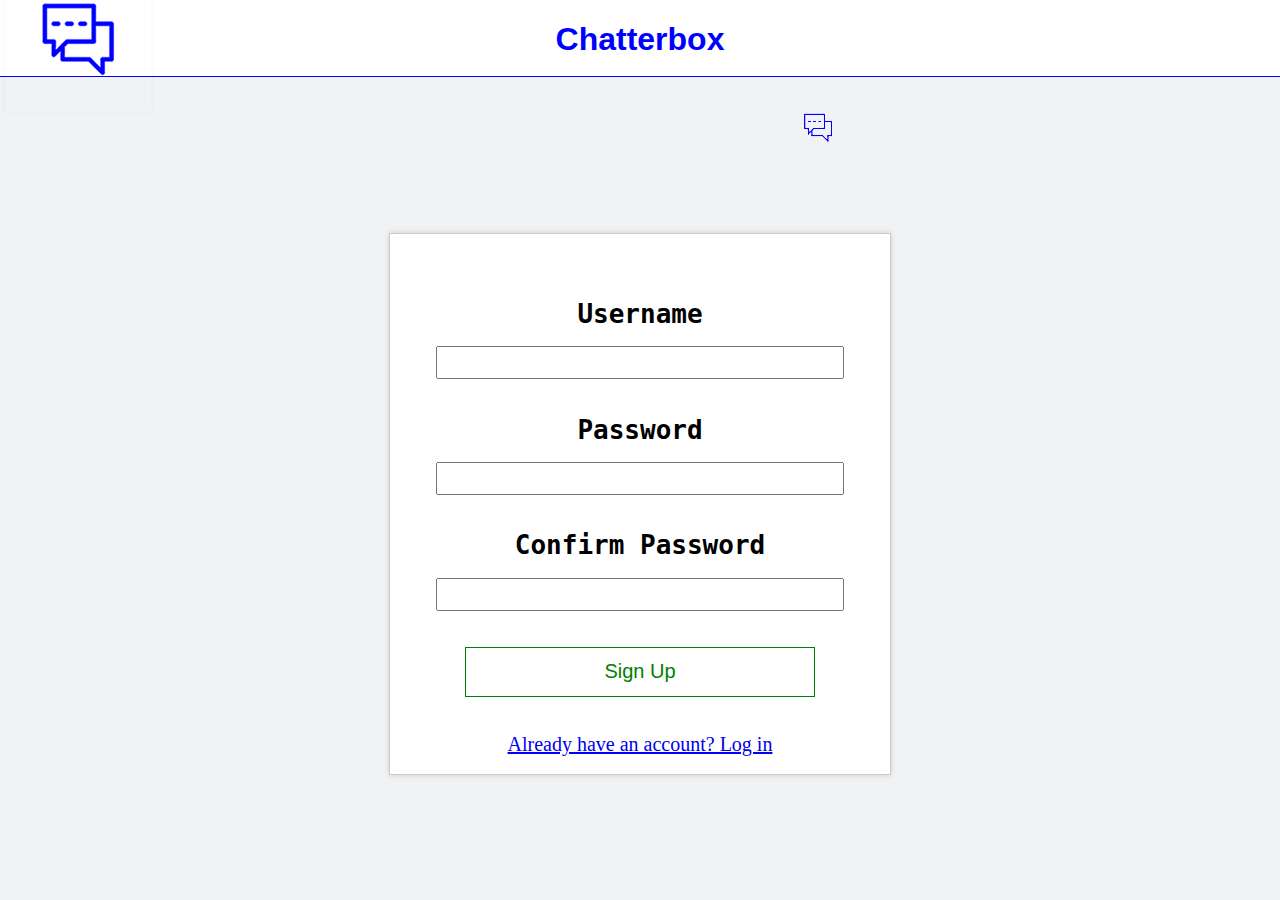
<file: www/index.html>
<!DOCTYPE html>
<html>
    <head>
        <script src="../assets/js/script1.js" type="text/javascript"></script>
        <link rel = "stylesheet" type = "text/css" href = "../assets/css/stylesheet1.css" />
    <title>
        Chatterbox - Home
        </title>
    
        <link rel="icon" href="../assets/images/chatterboxchrome.png" />
        
    </head>
<body id="b1">
    
    
    <img src="../assets/images/CBLG.png" style="position: absolute; right: 432px; top:97px; z-index: 1;" />
    
  <div id ="maintop">  
      <img src="../assets/images/chatterboxlogo.png" style="position: absolute; top:-37px; left: 3px" />
      <h1 style=" color: blue; text-align: center; font-family: sans-serif">Chatterbox</h1> </div>
    
    <div id="form">
        
        
    <h1 style="color: white; text-align: center; font-family: monospace">Create an account</h1>
        
        
        <h1 class = "formtxt" id =" txt1">Username</h1> <input id="un" style="font-size: 20px; text-align: center; align-content: center; width: 400px; height: 27px;">
            <br/>
            <br/>
            <h1 class = "formtxt" id =" txt2">Password</h1>
        <input id ="np" type="password" style="font-size: 20px; text-align: center; align-content: center; width: 400px; height: 27px;">
            <br/>
            <br/>
            <h1 class = "formtxt" id =" txt3">Confirm Password</h1>
        <input id="cp" type="password" style="font-size: 20px; text-align: center; align-content: center; width: 400px; height: 27px;">
            <br/>
            <br/>
            <br />
            <button id="submitcss" onclick="submitForm()" style="color: green; background-color: white; width: 350px; height: 50px; font-size: 20px;  border: 1px solid green;">
                Sign Up</button>
            <br />
            <br />
            <br />
            <a href="www/login.html" style="font-size: 20px">Already have an account? Log in</a>
            
        
        
        
        
    </div>
    
    
    
    
    
    
    </body>
    




































</html>
</file>
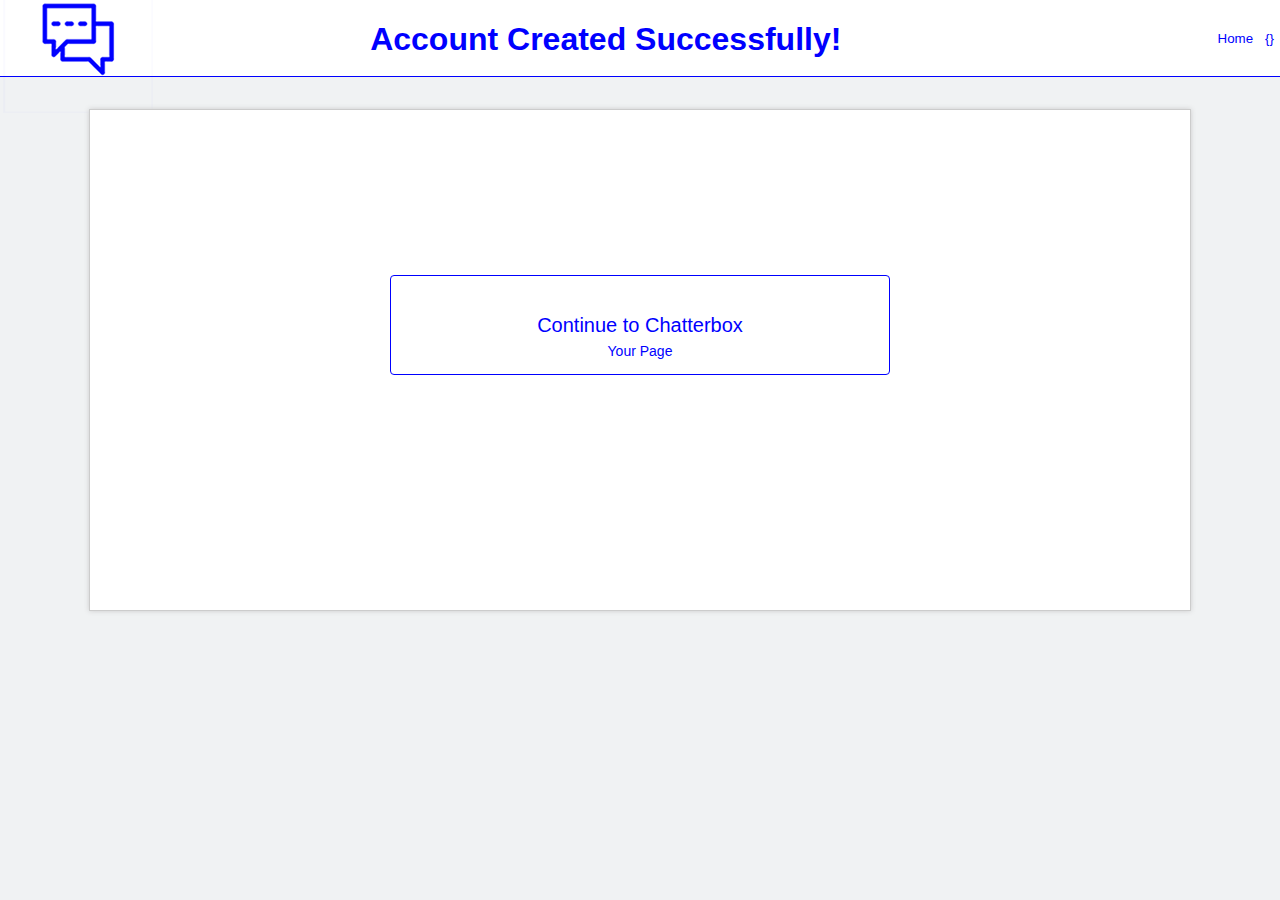
<file: www/creationpage.html>
<!DOCTYPE html>
<html>
<head>
    <link rel="stylesheet" type="text/css" href="../assets/css/stylesheet1.css" />
    
    <title>

    Registration Complete

    </title>


     <link rel="icon" href="../assets/images/chatterboxchrome.png" />
    

    </head>


    <body style="margin: 0px; background-color: #f0f2f3; padding: 0px; margin: 0px;">

<script src="../assets/js/script3.js"></script>

        <div id ="maintop">
            
             <!-- Sign out -->
<button id="toprightname" style="float: right; height: 76px; margin-top: 0px; margin-right: 0px; background: white; border: 0px solid white; color: blue;" onclick="window.location.href='http://79.97.52.85/www/users/{}.html'">{}</button>
            
           <div id="dropdowncontent" style="visibility: hidden">
            
            <!-- Create post -->
            
            
            <button id="cpostbtn" style="position: absolute; height: 43.49px; z-index: 1; background: #ffffff; border: 1px solid blue; color: blue; margin-right: 0px; right: 0px; top:76px; width: 100px; cursor: pointer;" onclick="window.location.href='http://79.97.52.85/www/post.html'">Post</button>
            
            <!-- Go to messages -->
               
               <button id="messagepgbtn" style="position: absolute; height: 43.49px; z-index: 1; background: #ffffff; border: 1px solid blue; color: blue; margin-right: 0px; right: 0px; top:119.49px; width: 100px; cursor: pointer;" onclick="window.location.href='http://79.97.52.85/action?=checkdm&/'">Messages</button>
               
         <!-- Sign out -->
             <button id="signoutbtn" style="position: absolute; height: 43.49px; z-index: 1; background: #ffffff; border: 1px solid blue; color: blue; margin-right: 0px; right: 0px; top:162.98px; width: 100px; cursor: pointer;" onclick="window.location.href='http://79.97.52.85/action?=logout&/'">Sign out</button>
               
               
        
            </div>
        
        <!-- -->
            
            <button id="homebtn" style="float: right; height: 76px; margin-top: 0px; margin-right: 0px; background: white; border: 0px solid white; color: blue;" onclick="window.location.href='http://79.97.52.85/www/main.html'">Home</button>
            
            <img src="../assets/images/chatterboxlogo.png" style="position: absolute; top:-37px; left: 3px" />
            <h1 style="color: blue; font-family: sans-serif;"> Account Created Successfully!</h1> </div>
        
       


        <div style="position: absolute; width: 1100px; height: 500px; left:50%; margin-top: 260px; transform: translate(-50%, -50%); box-shadow: 0 0 5px #ccc; top:100px; background: #fff; border: 1px solid #ccc; display: flex; justify-content: center; align-content: center;">

            <button onClick="window.location.href='{}'" id="btnanim" style="
                                        color: blue;
                                        font-size: 20px;">
                Continue to Chatterbox
                <p style="font-size: 14px; position: absolute; padding-bottom: 0px; left: 50%; transform: translate(-50%, -50%);">Your Page</p>
                
            
            </button>


        </div>






    </body>


































</html>
</file>
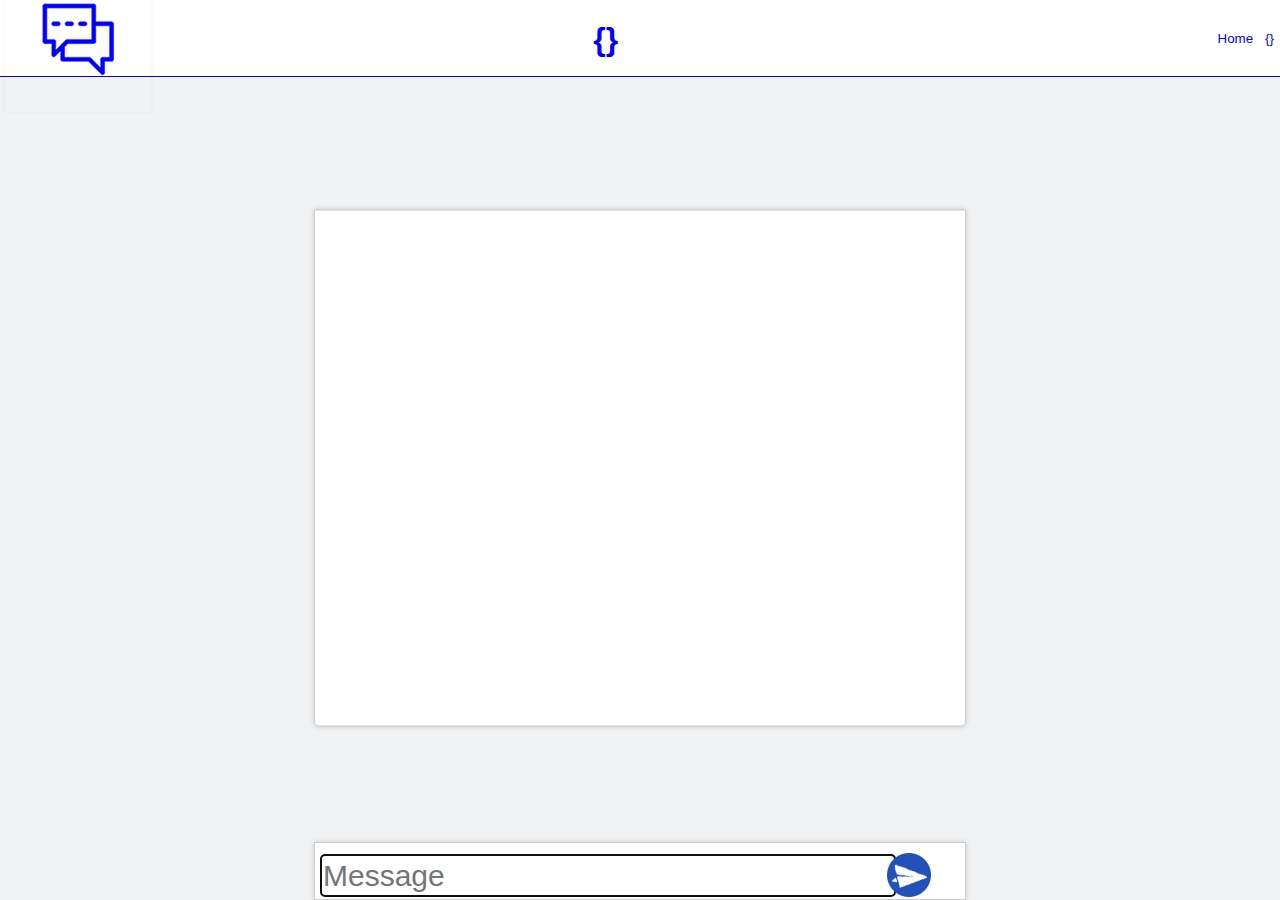
<file: www/dmtemplate.html>
<!DOCTYPE html>
<html>
<head>
    <title>Messages</title>
    <link rel = "icon" href ="../assets/images/chatterboxchrome.png" />
    <link rel = "stylesheet" href="../assets/css/stylesheet1.css" />
    </head>

    
<body id = 'b1'>
    
        
       
       
    
    
        <div id="maintop">
            
            
            
            
                <button id="toprightname" style="float: right; height: 76px; margin-top: 0px; margin-right: 0px; background: white; border: 0px solid white; color: blue;" onclick="window.location.href='http://79.97.52.85/www/users/{}.html'">{}</button>
            
           <div id="dropdowncontent" style="visibility: hidden">
            
            <!-- Create post -->
            
            
            <button id="cpostbtn" style="position: absolute; height: 43.49px; z-index: 1; background: #ffffff; border: 1px solid blue; color: blue; margin-right: 0px; right: 0px; top:76px; width: 100px; cursor: pointer;" onclick="window.location.href='http://79.97.52.85/www/post.html'">Post</button>
            
            <!-- Go to messages -->
               
               <button id="messagepgbtn" style="position: absolute; height: 43.49px; z-index: 1; background: #ffffff; border: 1px solid blue; color: blue; margin-right: 0px; right: 0px; top:119.49px; width: 100px; cursor: pointer;" onclick="window.location.href='http://79.97.52.85/action?=checkdm&/'">Messages</button>
               
         <!-- Sign out -->
             <button id="signoutbtn" style="position: absolute; height: 43.49px; z-index: 1; background: #ffffff; border: 1px solid blue; color: blue; margin-right: 0px; right: 0px; top:162.98px; width: 100px; cursor: pointer;" onclick="window.location.href='http://79.97.52.85/action?=logout&/'">Sign out</button>
               
               
        
            </div>
            <button id="homebtn" style="float: right; height: 76px; margin-top: 0px; margin-right: 0px; background: white; border: 0px solid white; color: blue;" onclick="window.location.href='http://79.97.52.85/www/main.html'">Home</button>
        
        <img src="../assets/images/chatterboxlogo.png" style="position: absolute; top:-37px; left: 3px;" />
            
            <h1 style="color: blue; font-family: sans-serif;">{}</h1>
        </div>
    
    <div style="position: absolute; top: 52%; left: 50%; width: 650px; height: 515px; box-shadow: 0 0 5px #ccc; background: #fff; border: 1px solid #ccc; border-radius: 0 0 5px 5px; transform: translate(-50%, -50%); overflow-y: scroll; overflow-x: hidden;">
        
        
        
        
        
            
            </div>
    <input id="messagecontent" style="position: absolute; left: 50%; text-align: center; border-radius: 4px; border: 1px solid black; bottom: 3px; transition: 0.9s; transform: translate(-50%); width: 130px; height:39px; font-size:30px; font-family: Arial" placeholder="Message" onfocus="openInput()">
        <img id="sendmsgbtn" src="../assets/images/sendmsgbtn.png" style="position: absolute; bottom: 0px; right: 41%; transition: 0.9s;" onclick="sendDM()" />
    
    <div id="sendmsgdmbox" style="background-color: white; position: absolute; border: 1px solid #ccc; box-shadow: 0 0 5px #ccc; z-index: 3; width: 650px; height: 56px; bottom: 0px; left: 50%; transform: translate(-50%); z-index: -1;">
    
    </div>
    
    
        <p id="namelink" style="visibility: hidden">{}</p>
        
    
    <script src="../assets/js/script3.js"></script>
    <script src="../assets/js/dmscript.js"></script>
    
    </body>    
</html>
</file>
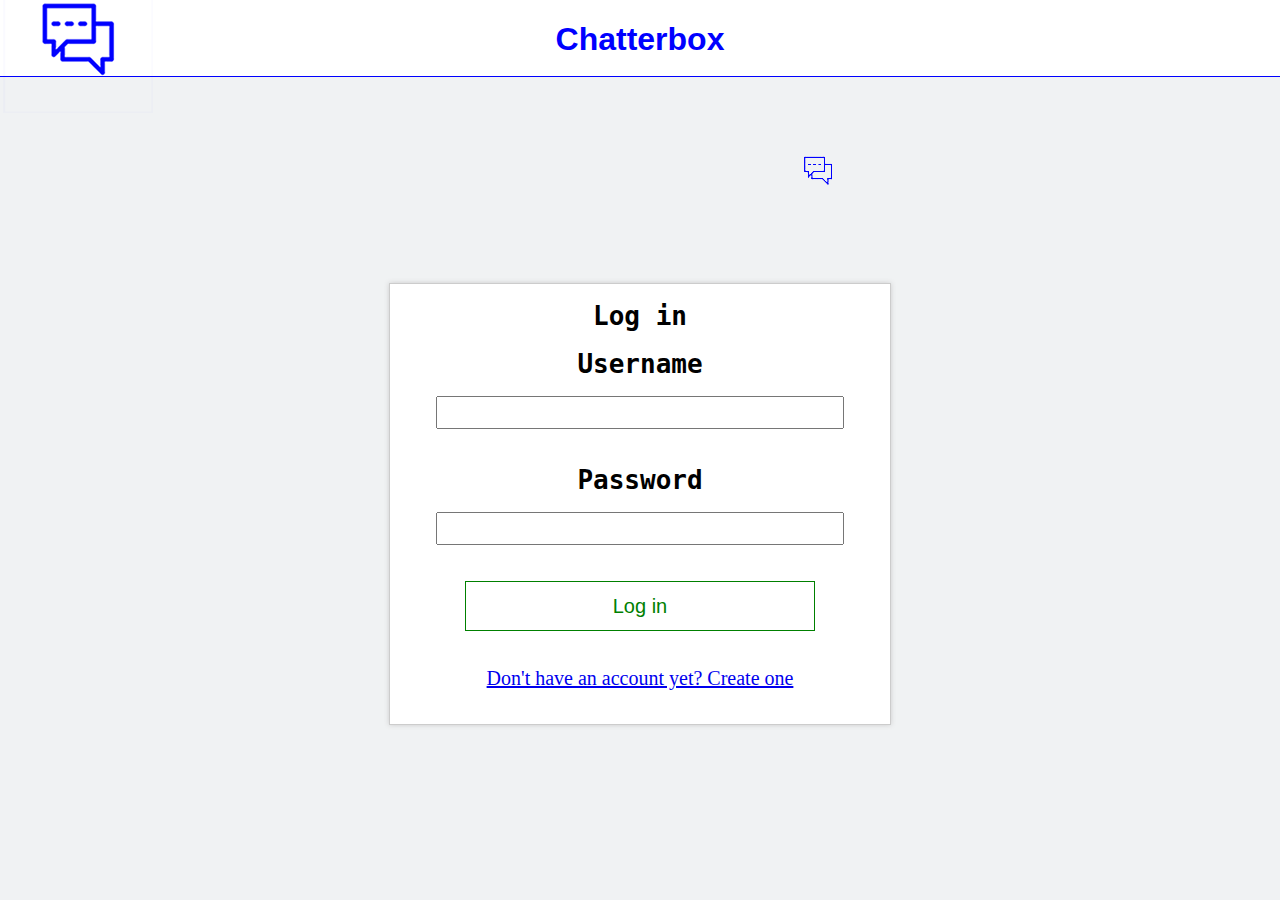
<file: www/login.html>
<!DOCTYPE html>
<html>
<head>
    <title>Log in</title>
    <link rel="icon" href="../assets/images/chatterboxchrome.png" />
    <link rel="stylesheet" type="text/css" href="../assets/css/stylesheet1.css" />
    <script src="../assets/js/script2.js"></script>
    
    
    </head>
    
    <body style="background: #f0f2f3; padding: 0px; margin: 0px;">
        
        <img src="../assets/images/CBLG.png" style="position: absolute; right: 432px; top:140px; z-index: 1;" />
            
        <div id ="maintop">
            <img src="../assets/images/chatterboxlogo.png" style="position: absolute; top:-37px; left: 3px" />
            <h1 style=" color: blue; text-align: center; font-family: sans-serif;">Chatterbox</h1> </div>
        
        <div id="form2">
        <h1 class="formtxt">Log in</h1>
            <h1 class="formtxt">Username</h1>
            <input id="lname" style="font-size: 20px; text-align: center; align-content: center; width: 400px; height: 27px;">
            
             <br/>
            <br/>
            <h1 class = "formtxt">Password</h1>
        <input id ="lp" type="password" style="font-size: 20px; text-align: center; align-content: center; width: 400px; height: 27px;">
            <br/>
            <br />
            <br />
            
            <button id="submitcss" onclick="submitForm2()" style="color: green; background-color: white; width: 350px; height: 50px; font-size: 20px; border: 1px solid green;">
                Log in</button>
            <br />
            <br />
            <br />
            <a href="http://79.97.52.85" style="font-size: 20px">Don't have an account yet? Create one</a>
    
            
            
        </div>
    
    
    
    
    
    
    </body>

</html>
</file>
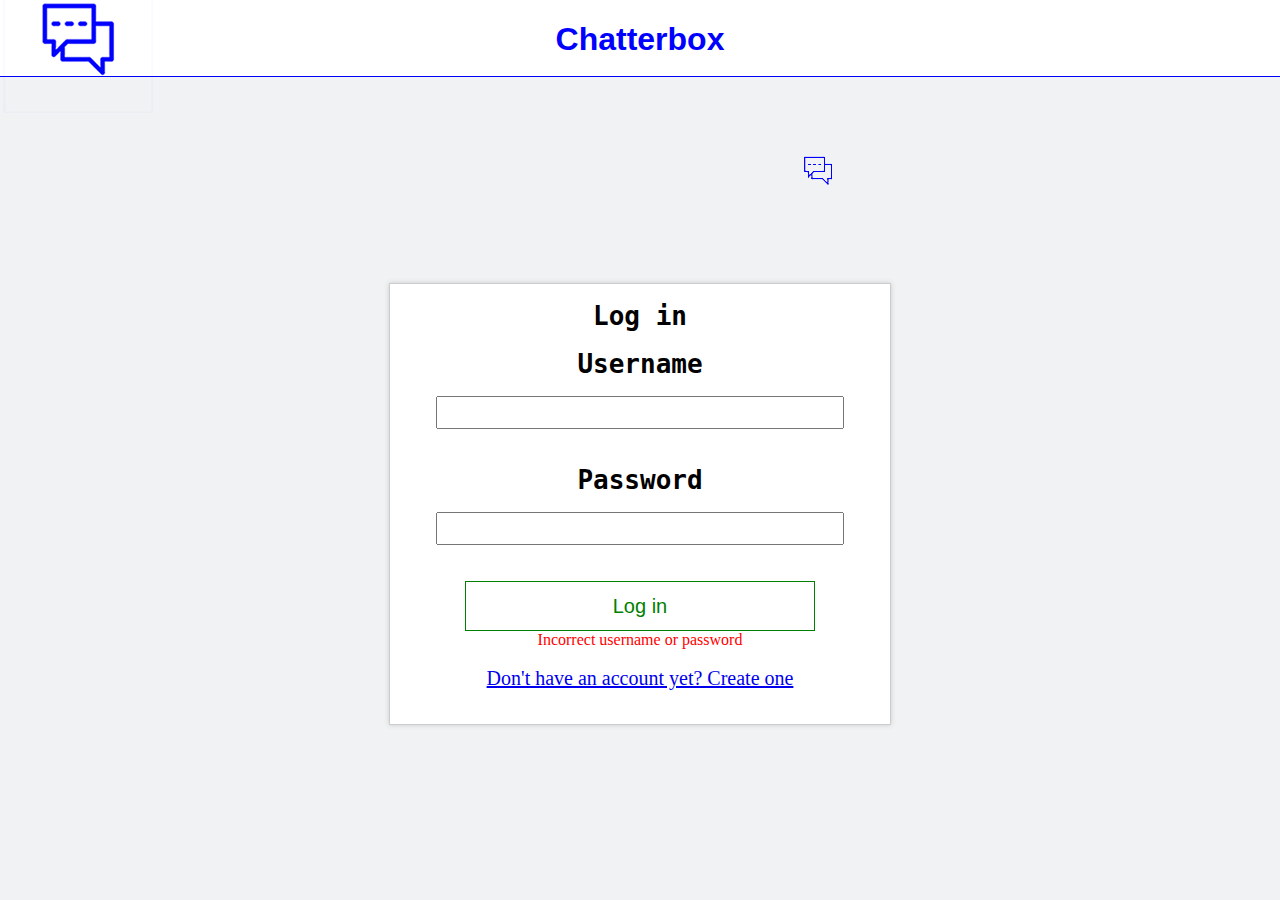
<file: www/loginfail.html>
<!DOCTYPE html>
<html>
<head>
    <title>Log in</title>
    <link rel="icon" href="../assets/images/chatterboxchrome.png" />
    <link rel="stylesheet" type="text/css" href="../assets/css/stylesheet1.css" />
    <script src="../assets/js/script2.js"></script>
    
    
    </head>
    
    <body style="background: #f0f2f3; padding: 0px; margin: 0px;">
        
        <img src="../assets/images/CBLG.png" style="position: absolute; right: 432px; top:140px; z-index: 1;" />
            
        <div id ="maintop">
            <img src="../assets/images/chatterboxlogo.png" style="position: absolute; top:-37px; left: 3px" />
            <h1 style=" color: blue; text-align: center; font-family: sans-serif;">Chatterbox</h1> </div>
        
        <div id="form2">
        <h1 class="formtxt">Log in</h1>
            <h1 class="formtxt">Username</h1>
            <input id="lname" style="font-size: 20px; text-align: center; align-content: center; width: 400px; height: 27px;">
            
             <br/>
            <br/>
            <h1 class = "formtxt">Password</h1>
        <input id ="lp" type="password" style="font-size: 20px; text-align: center; align-content: center; width: 400px; height: 27px;">
            <br/>
            <br />
            <br />
            
            <button id="submitcss" onclick="submitForm2()" style="color: green; background-color: white; width: 350px; height: 50px; font-size: 20px; border: 1px solid green;">
                Log in</button>
            <br />
            <span style="color: red">Incorrect username or password</span>
            <br />
            <br />
            <a href="http://79.97.52.85" style="font-size: 20px">Don't have an account yet? Create one</a>
    
            
            
        </div>
    
    
    
    
    
    
    </body>

</html>
</file>
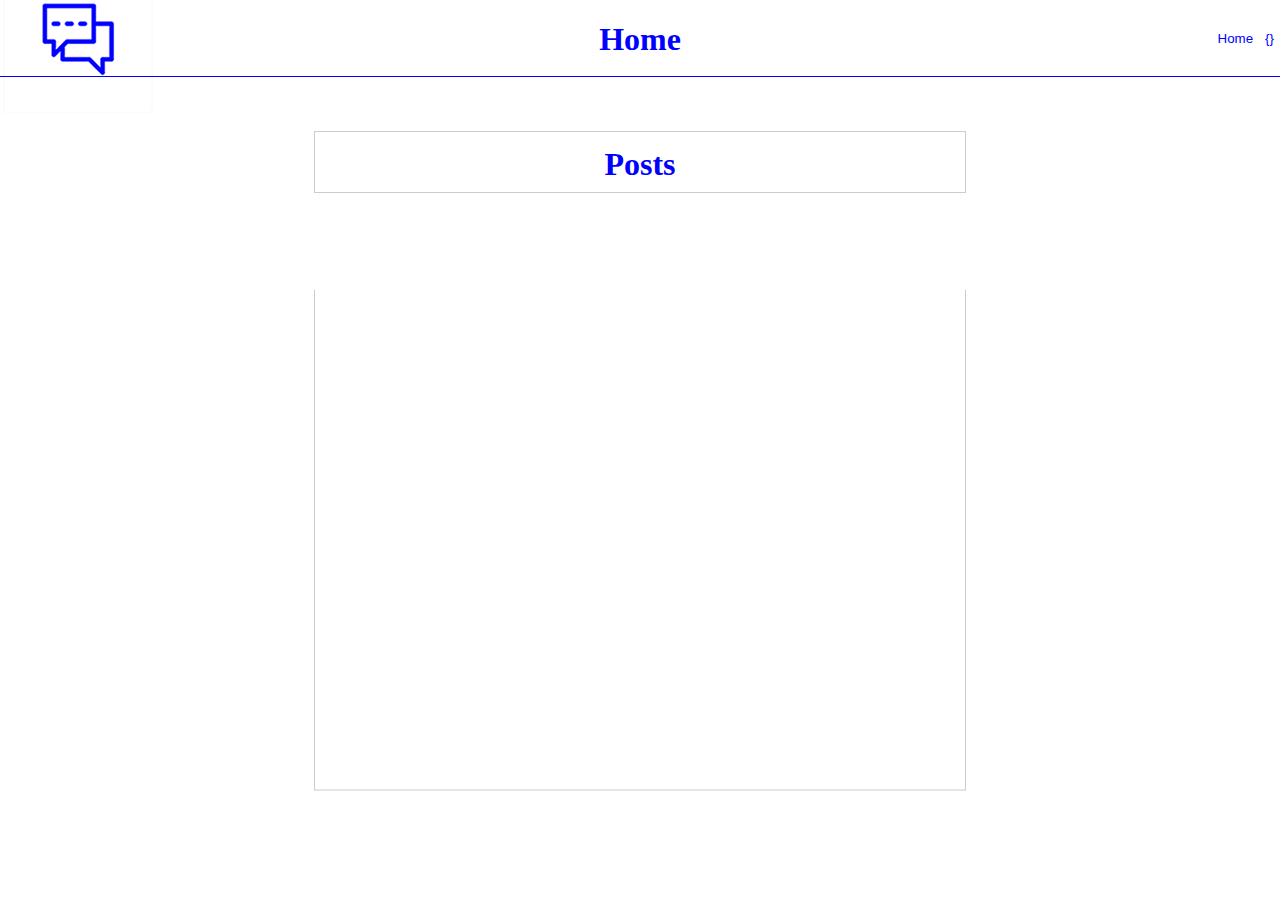
<file: www/main.html>
<!DOCTYPE html>
<html>
    <head>
    
        <link rel="stylesheet" type="text/css" href="../assets/css/stylesheet1.css" />
        
    <title>Home</title>
    
    </head>
    
    <body style="margin:0px; padding: 0px;">
    
        <script src="../../assets/js/script3.js">
        
    
            
            
        
        </script>
        
       
        
        <div id="maintop">
            
            <h1 style="color: blue; position: absolute; left: 50%; transform: translate(-50%, 0);">Home</h1>
            
            
                <button id="toprightname" style="float: right; height: 76px; margin-top: 0px; margin-right: 0px; background: white; border: 0px solid white; color: blue;" onclick="window.location.href='http://31.187.40.218/www/users/{}.html'">{}</button>
            
           <div id="dropdowncontent" style="visibility: hidden">
            
            <!-- Create post -->
            
            
            <button id="cpostbtn" style="position: absolute; height: 43.49px; z-index: 1; background: #ffffff; border: 1px solid blue; color: blue; margin-right: 0px; right: 0px; top:76px; width: 100px; cursor: pointer;" onclick="window.location.href='http://31.187.40.218/www/post.html'">Post</button>
            
            <!-- Go to messages -->
               
               <button id="messagepgbtn" style="position: absolute; height: 43.49px; z-index: 1; background: #ffffff; border: 1px solid blue; color: blue; margin-right: 0px; right: 0px; top:119.49px; width: 100px; cursor: pointer;" onclick="window.location.href='http://31.187.40.218/action?=checkdm&/'">Messages</button>
               
         <!-- Sign out -->
             <button id="signoutbtn" style="position: absolute; height: 43.49px; z-index: 1; background: #ffffff; border: 1px solid blue; color: blue; margin-right: 0px; right: 0px; top:162.98px; width: 100px; cursor: pointer;" onclick="window.location.href='http://31.187.40.218/action?=logout&/'">Sign out</button>
               
               
        
            </div>
            <button id="homebtn" style="float: right; height: 76px; margin-top: 0px; margin-right: 0px; background: white; border: 0px solid white; color: blue;" onclick="window.location.href='http://31.187.40.218/www/main.html'">Home</button>
        
        <img src="../../assets/images/chatterboxlogo.png" style="position: absolute; top:-37px; left: 3px;" />
        </div>
    
        
        <!-- Small Notch -->
        <div style="width: 650px; height: 60px; position: absolute; top:18%; left: 50%; transform: translate(-50%, -50%); background: #fff; border-top: 1px solid #ccc; border-right: 1px solid #ccc; border-left: 1px solid #ccc; border-bottom: 1px solid #ccc; z-index: 1;"><h1 style="position: absolute; left: 50%; transform: translate(-50%); top:-7px; color: blue">Posts</h1></div>
        
        
        <!-- Where posts go -->
        
    <div style="border-left: 1px solid #ccc; border-right: 1px solid #ccc; border-bottom: 1px solid #ccc; width: 650px; height: 500px; position: absolute; top:60%; left: 50%; transform: translate(-50%, -50%); background: #fff; overflow-y: scroll; overflow-x: hidden; ">
        
        
            
            
            </div>
    
    
    </body>
    
    
</html>
</file>
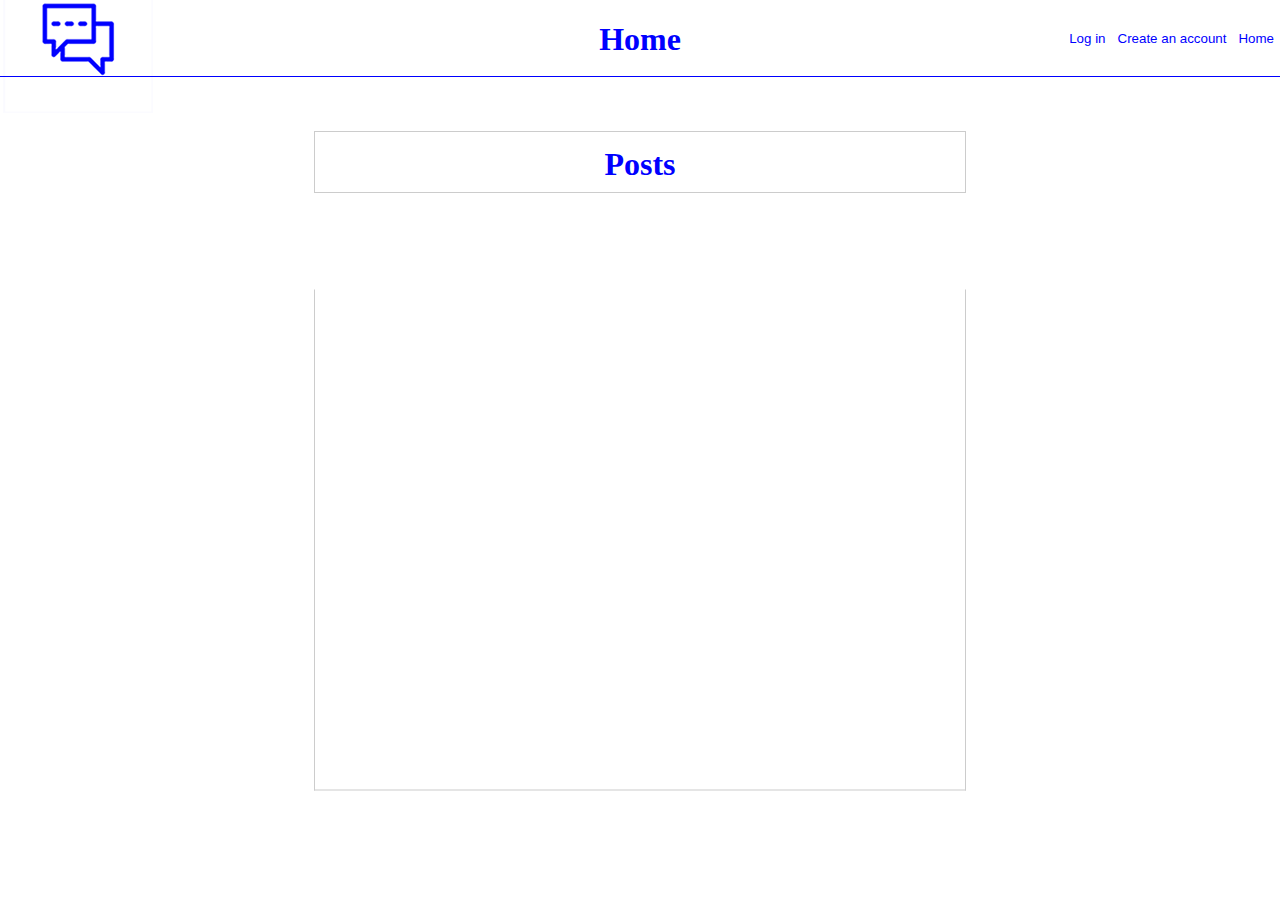
<file: www/mainsignedout.html>
<!DOCTYPE html>
<html>
    <head>
    
        <link rel="stylesheet" type="text/css" href="../assets/css/stylesheet1.css" />
        
    <title>Home</title>
    
    </head>
    
    <body style="margin:0px; padding: 0px;">
    
        
        
    
            
            
        
        
        
       
        
        <div id="maintop">
            
            <h1 style="color: blue; position: absolute; left: 50%; transform: translate(-50%, 0);">Home</h1>
            
            
                
            <button id="homebtn" style="float: right; height: 76px; margin-top: 0px; margin-right: 0px; background: white; border: 0px solid white; color: blue;" onclick="window.location.href='http://31.187.40.218/www/main.html'">Home</button>
            <button id="maincreate" style="float: right; height: 76px; margin-top: 0px; margin-right: 0px; background: white; border: 0px solid white; color: blue;" onclick="window.location.href='http://31.187.40.218'">Create an account</button>
            <button id="mainlogin" style="float: right; height: 76px; margin-top: 0px; margin-right: 0px; background: white; border: 0px solid white; color: blue;" onclick="window.location.href='http://31.187.40.218/www/login.html'">Log in</button>
            
        
        <img src="../../assets/images/chatterboxlogo.png" style="position: absolute; top:-37px; left: 3px;" />
        </div>
    
        
    <!-- Small Notch -->
        <div style="width: 650px; height: 60px; position: absolute; top:18%; left: 50%; transform: translate(-50%, -50%); background: #fff; border-top: 1px solid #ccc; border-right: 1px solid #ccc; border-left: 1px solid #ccc; border-bottom: 1px solid #ccc; z-index: 1;"><h1 style="position: absolute; left: 50%; transform: translate(-50%); top:-7px; color: blue">Posts</h1></div>
        
        
        <!-- Where posts go -->
        
    <div style="border-left: 1px solid #ccc; border-right: 1px solid #ccc; border-bottom: 1px solid #ccc; width: 650px; height: 500px; position: absolute; top:60%; left: 50%; transform: translate(-50%, -50%); background: #fff; overflow-y: scroll; overflow-x: hidden; ">
        
        
            
            
            </div>
    
    
    </body>
    
    
</html>
</file>
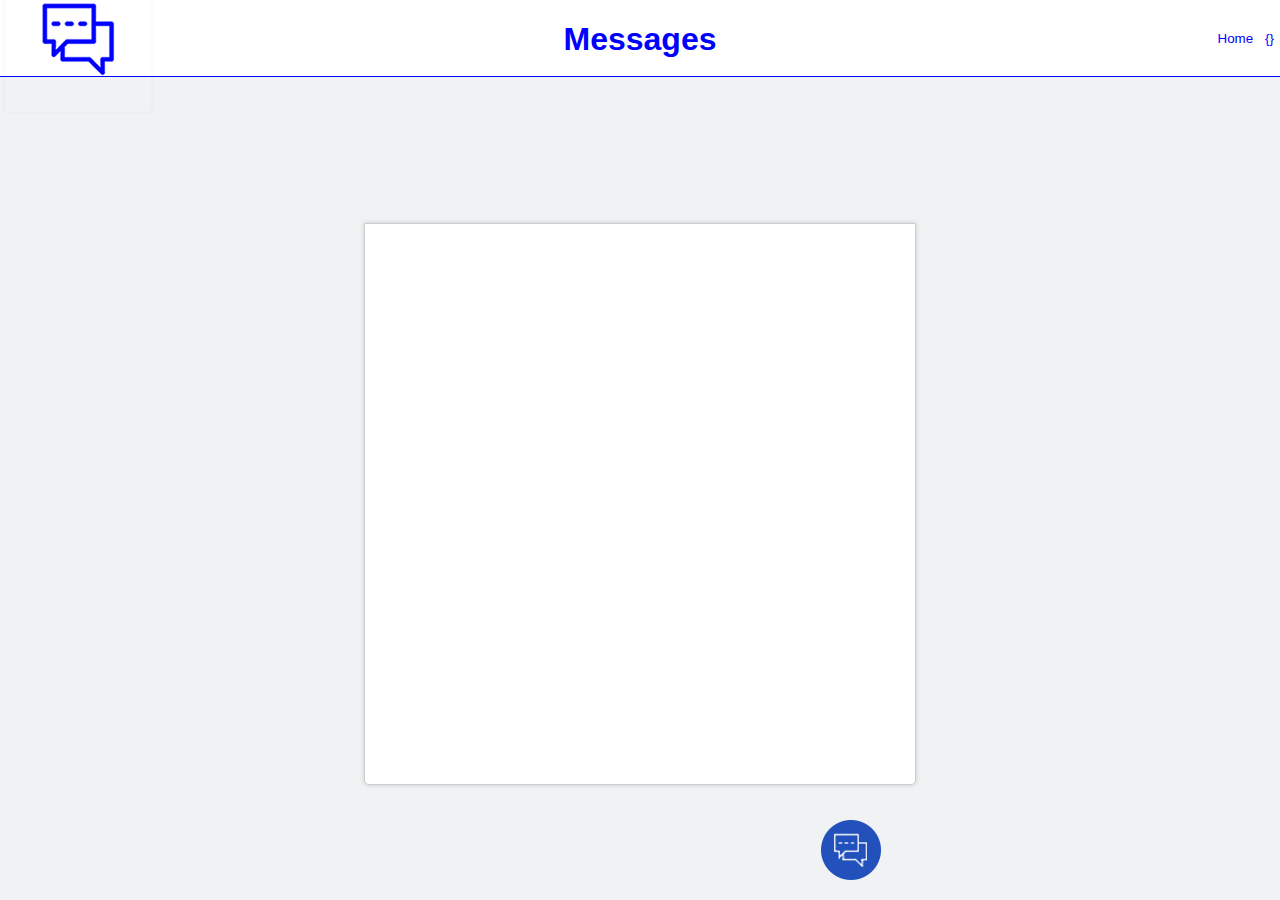
<file: www/messagetemplate.html>
<!DOCTYPE html>
<html>
<head>
    <title>Messages</title>
    <link rel = "icon" href ="../assets/images/chatterboxchrome.png" />
    <link rel = "stylesheet" href="../assets/css/stylesheet1.css" />
    </head>

    
<body id = 'b1'>
    <script src="../assets/js/script3.js">
        
    
            
            
        
        </script>
        
       
    <script src="../assets/js/messagescript.js"></script>    
    
        <div id="maintop">
            
            
            
            
                <button id="toprightname" style="float: right; height: 76px; margin-top: 0px; margin-right: 0px; background: white; border: 0px solid white; color: blue;" onclick="window.location.href='http://79.97.52.85/www/users/{}.html'">{}</button>
            
           <div id="dropdowncontent" style="visibility: hidden">
            
            <!-- Create post -->
            
            
            <button id="cpostbtn" style="position: absolute; height: 43.49px; z-index: 1; background: #ffffff; border: 1px solid blue; color: blue; margin-right: 0px; right: 0px; top:76px; width: 100px; cursor: pointer;" onclick="window.location.href='http://79.97.52.85/www/post.html'">Post</button>
            
            <!-- Go to messages -->
               
               <button id="messagepgbtn" style="position: absolute; height: 43.49px; z-index: 1; background: #ffffff; border: 1px solid blue; color: blue; margin-right: 0px; right: 0px; top:119.49px; width: 100px; cursor: pointer;" onclick="window.location.href='http://79.97.52.85/action?=checkdm&/'">Messages</button>
               
         <!-- Sign out -->
             <button id="signoutbtn" style="position: absolute; height: 43.49px; z-index: 1; background: #ffffff; border: 1px solid blue; color: blue; margin-right: 0px; right: 0px; top:162.98px; width: 100px; cursor: pointer;" onclick="window.location.href='http://79.97.52.85/action?=logout&/'">Sign out</button>
               
               
        
            </div>
            <button id="homebtn" style="float: right; height: 76px; margin-top: 0px; margin-right: 0px; background: white; border: 0px solid white; color: blue;" onclick="window.location.href='http://79.97.52.85/www/main.html'">Home</button>
        
        <img src="../assets/images/chatterboxlogo.png" style="position: absolute; top:-37px; left: 3px;" />
            
            <h1 style="color: blue; font-family: sans-serif; position: absolute; left: 50%; transform: translate(-50%, 0);">Messages</h1>
        </div>
    
    <div style="position: absolute; top: 56%; left: 50%; width: 550px; height: 560px; box-shadow: 0 0 5px #ccc; background: #fff; border: 1px solid #ccc; border-radius: 0 0 5px 5px; transform: translate(-50%, -50%); overflow-y: scroll; overflow-x: hidden;">
        
        
        
        
        
            
            </div>
    
    <img id ="composebtn" src="../assets/images/composebtn.png" onclick="rotatebtn()">
    
    <div id="composebox" style="visibility: hidden; border: 1px solid #ccc; border-radius:0 0 5px 5px; box-shadow: 0 0 5px #ccc; background: #fff; width: 300px; height: 400px; position: absolute; bottom: 1%; right: 6%;">
    <h1 style="position: absolute; left: 50%; transform: translate(-50%); font-family: sans-serif">Compose</h1>
        <br />
        <br />
        <br />
        
        <p style="font-size: 30px; font-family: sans-serif">To</p><input id="personto" style="height: 25px; font-size: 20px; width: 250px; position: absolute; top: 87px; right: 5px;">
        
        <p style="font-size: 30px; font-family: sans-serif; position: absolute; left: 50%; transform: translate(-50%); margin-top:-20px">Message</p>
        <br/>
        <textarea id="messagecontent" style="padding-top: 0px; resize: none; margin-top: 0px; position: absolute; left: 50%; transform: translate(-50%); width: 280px; height:220px; font-size: 20px"></textarea>
        <img id="sendmsgbtn" src="../assets/images/sendmsgbtn.png" style="position: absolute; top: 3px; right: 2px;" onclick="sendMsg()" />
    </div>
    
    
    </body>    
</html>
</file>
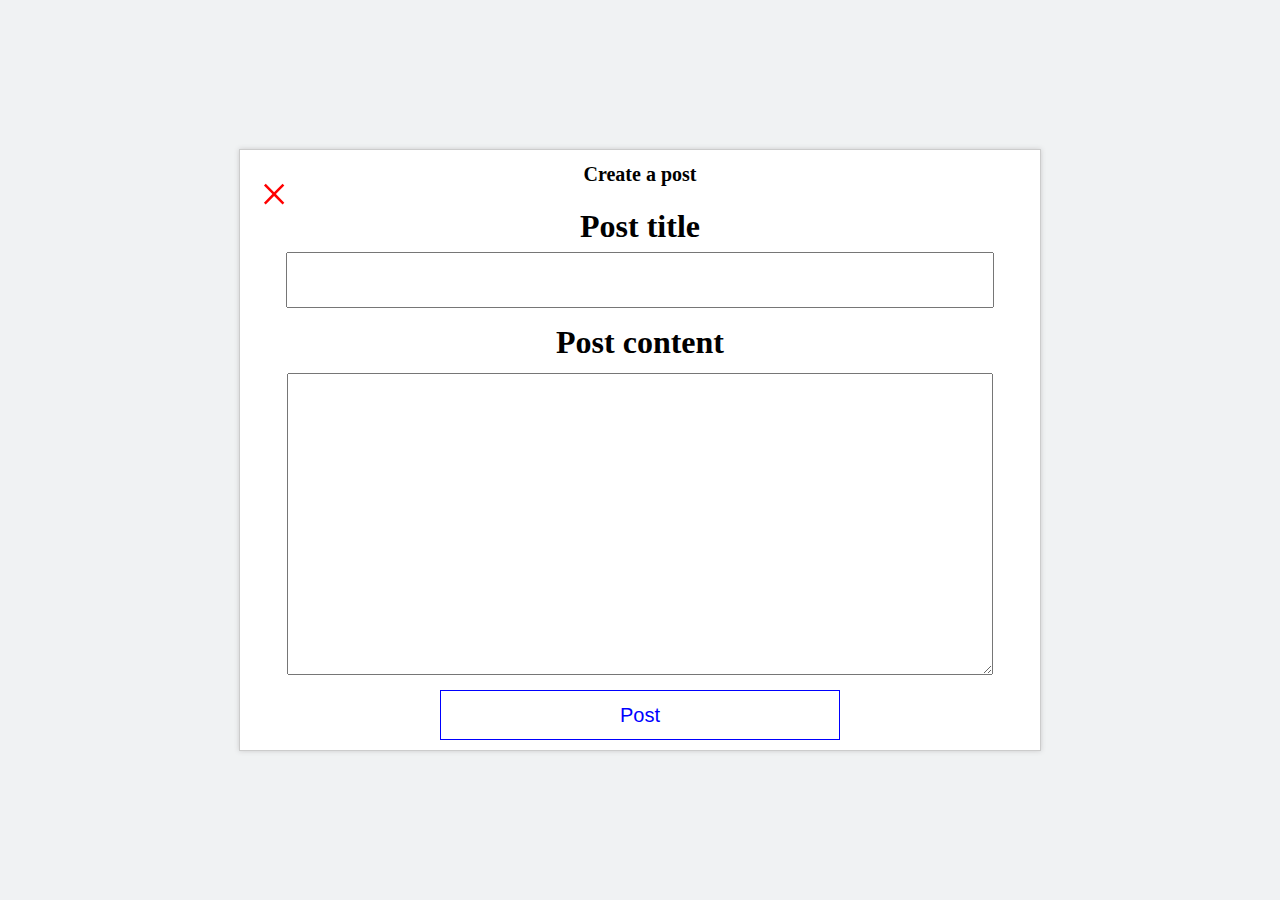
<file: www/post.html>
<!DOCTYPE html>
<html>

<head>
    <title>Create a Post</title>
    <link rel="icon" src="../assets/images/chatterboxchrome.jpg" />
    <link rel="stylesheet" type="text/css" href="../assets/css/poststyles.css" />
    <script src="../assets/js/postscript.js"></script>
    
    </head>

    
    
    <body style="background: #f0f2f3;">
    
        <div style="width: 800px; height: 600px; box-shadow: 0 0 5px #ccc; position: absolute; left: 50%; top: 50%; transform: translate(-50%, -50%); background: #fff; border: 1px solid #ccc; text-align: center;">
            
            <span id="postcancel" onclick="window.history.back();" style="color: red; position: absolute; left:20px; font-size: 50px; top:15px">&times;</span>
            
            
            
            <h1 style="z-index: 1; font-size: 20px;">Create a post</h1>
            <h1>Post title</h1>
            <input id='ptitle' style="position: absolute; top:130px; display: block;
                           left: 50%; transform: translate(-50%, -50%); width: 700px; height: 50px; font-size: 30px; ">
            <br/>
            <br />
            <h1>Post content</h1>
            <textarea id='pcontent' style="position: absolute; top:374px;
                                           left: 50%; transform: translate(-50%, -50%); width: 700px; height: 296px; font-size: 13pt"></textarea>
            
            
            <button onClick="submitPost()" id="postbtn" style="background: white; display: block; border: 1px solid blue; width: 400px; height: 50px; position: absolute; bottom:10px; left: 50%; transform: translate(-50%); font-size: 20px; color: blue;">Post</button>
            
                
                
                </div>
        
        
        
        
        
    
    
    </body>
    
</html>
</file>
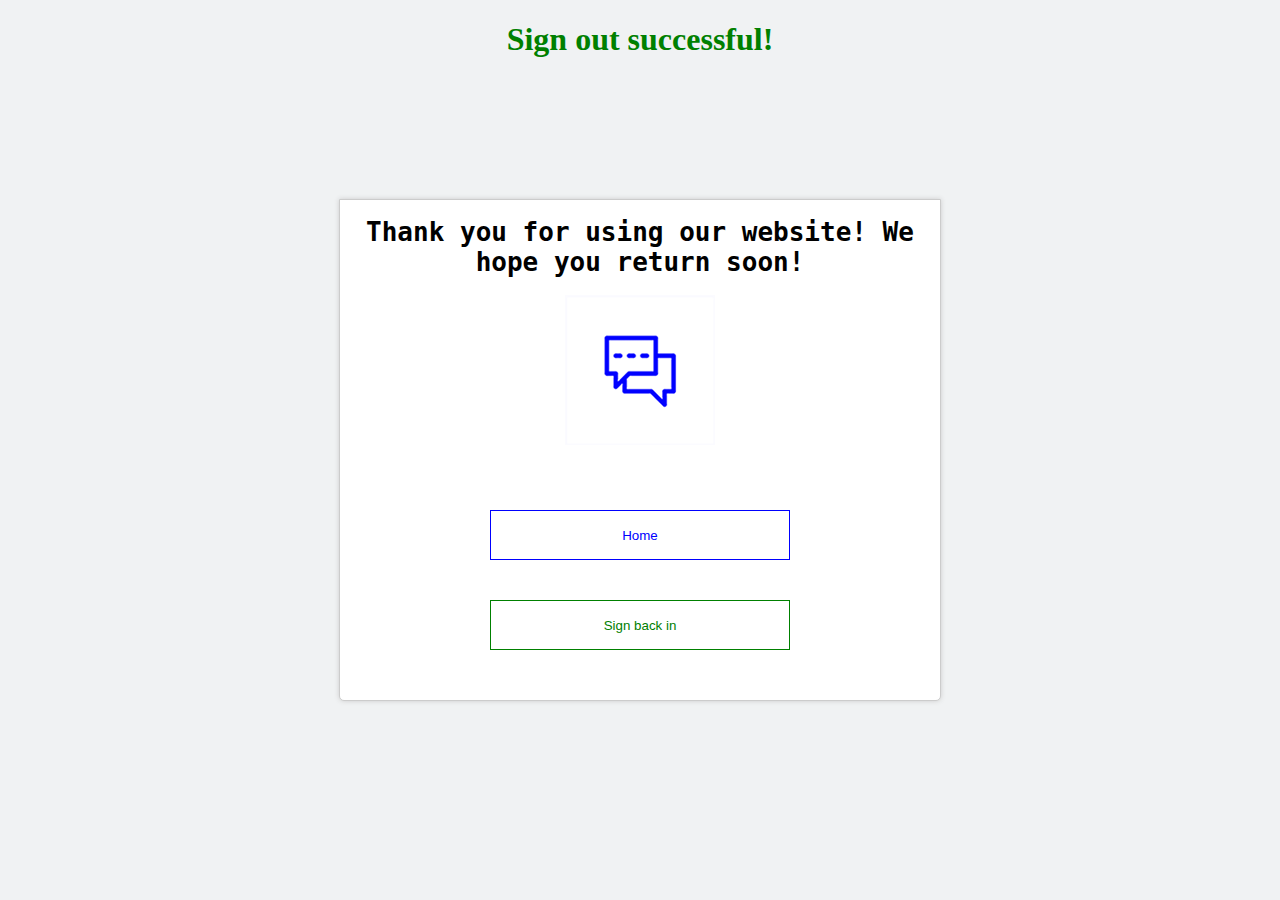
<file: www/signedout.html>
<!DOCTYPE html>
<html>
<head>
    <title>Signed out successfully</title>
    <link rel="stylesheet" type="text/css" href="../assets/css/stylesheet1.css" />
    
    
    
    </head>
    
    <body style="background: #f0f2f3; text-align: center">
        
        <h1 style="color: green">Sign out successful!</h1>
        
        <div style="width: 600px; height: 500px; box-shadow: 0 0 5px #ccc; position: absolute; top:50%; left:50%; transform: translate(-50%, -50%); background: #fff; border: 1px solid #ccc; border-radius: 0 0 5px 5px">
            
            <h1 style="font-family: monospace">Thank you for using our website! We hope you return soon!</h1>
            <img src="../assets/images/chatterboxlogo.png" />
            <button id="signoutpgbtnh" style="position: absolute; bottom: 140px; left: 50%; transform: translate(-50%); width: 300px; height: 50px; border: 1px solid blue; background: #fff; color: blue" onclick="window.location.href='http://79.97.52.85/www/main.html'">Home</button>
            <button id="signoutpgbtns" style="position: absolute; bottom: 50px; left: 50%; transform: translate(-50%); width: 300px; height: 50px; border: 1px solid green; background: #fff; color: green" onclick="window.location.href='http://79.97.52.85/www/login.html'">Sign back in</button>
                
                
                </div>
        
        
    
    
    
    </body>
    
    
    

</html>
</file>
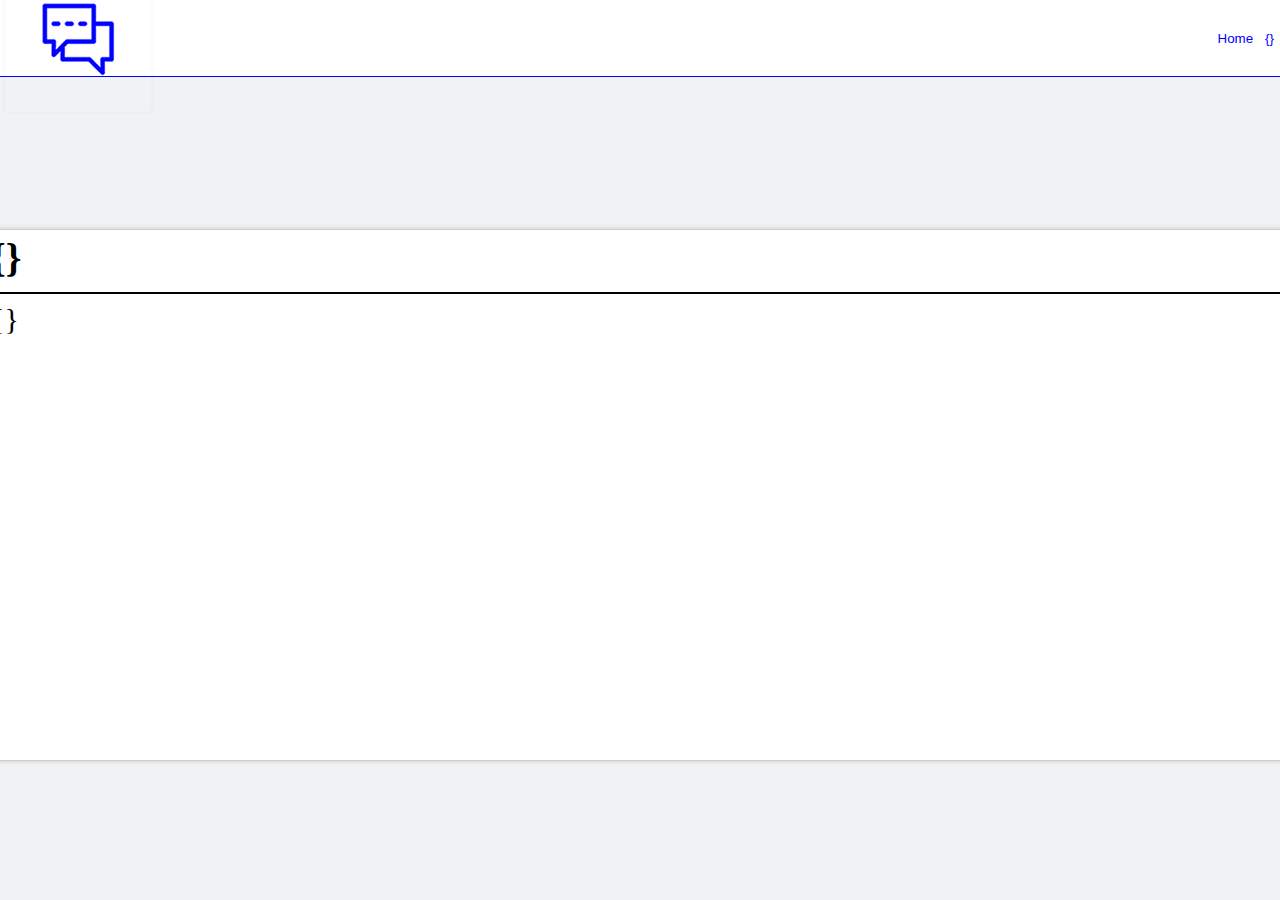
<file: www/posts/template.html>
<!DOCTYPE html>
<html>

<head>
    
    <title>{}</title>
    
    <link rel="icon" href="../../assets/images/chatterboxchrome.png" />
    <link rel="stylesheet" type="text/css" href="../../assets/css/stylesheet1.css" />
    
    
    
    </head>

    <body style="background: #f0f2f3; margin: 0px;">
        
        
        
        
        
        
        

        <div id ="maintop">
            
            
            
             <!-- Sign out -->
<button id="toprightname" style="float: right; height: 76px; margin-top: 0px; margin-right: 0px; background: white; border: 0px solid white; color: blue;" onclick="window.location.href='http://79.97.52.85/www/users/{}.html'">{}</button>
            
           <div id="dropdowncontent" style="visibility: hidden">
            
            <!-- Create post -->
            
            
            <button id="cpostbtn" style="position: absolute; height: 43.49px; z-index: 1; background: #ffffff; border: 1px solid blue; color: blue; margin-right: 0px; right: 0px; top:76px; width: 100px; cursor: pointer;" onclick="window.location.href='http://79.97.52.85/www/post.html'">Post</button>
            
            <!-- Go to messages -->
               
               <button id="messagepgbtn" style="position: absolute; height: 43.49px; z-index: 1; background: #ffffff; border: 1px solid blue; color: blue; margin-right: 0px; right: 0px; top:119.49px; width: 100px; cursor: pointer;" onclick="window.location.href='http://79.97.52.85/action?=checkdm&/'">Messages</button>
               
         <!-- Sign out -->
             <button id="signoutbtn" style="position: absolute; height: 43.49px; z-index: 1; background: #ffffff; border: 1px solid blue; color: blue; margin-right: 0px; right: 0px; top:162.98px; width: 100px; cursor: pointer;" onclick="window.location.href='http://79.97.52.85/action?=logout&/'">Sign out</button>
               
               
        
            </div>
        <!-- -->
            
            <button id="homebtn" style="float: right; height: 76px; margin-top: 0px; margin-right: 0px; background: white; border: 0px solid white; color: blue;" onclick="window.location.href='http://79.97.52.85/www/main.html'">Home</button>
            
            <img src="../../assets/images/chatterboxlogo.png" style="position: absolute; top:-37px; left: 3px" />
        </div>
        
        <div style="width: 1300px; height: 530px; position: absolute; left: 50%; top: 55%; transform: translate(-50%, -50%); box-shadow: 0 0 5px #ccc; position: absolute; background: #fff; border: 1px solid #ccc; word-wrap: break-word;">
                
            <h1 id="posttitle" style="margin-top: 4px; font-size: 40px"></h1>
            
            <hr style="margin-top:-1em; padding-top: -1em; border: 1px solid black;">
            <!-- Character Limit = 1362 --> 
            <p style="font-size: 30px; margin: 0px">{}</p>
            
                
                </div>
         
        
        <p id="titlevar" style="visibility: hidden;">{}</p>
        <p id="creatorvar" style="visibility: hidden;">{}</p>
        <p id="creatorurl" style="visibility: hidden;">{}</p>
        
       
        <script src='../../assets/js/script4.js'></script>
        
        
    </body>
    
    
    
</html>
</file>
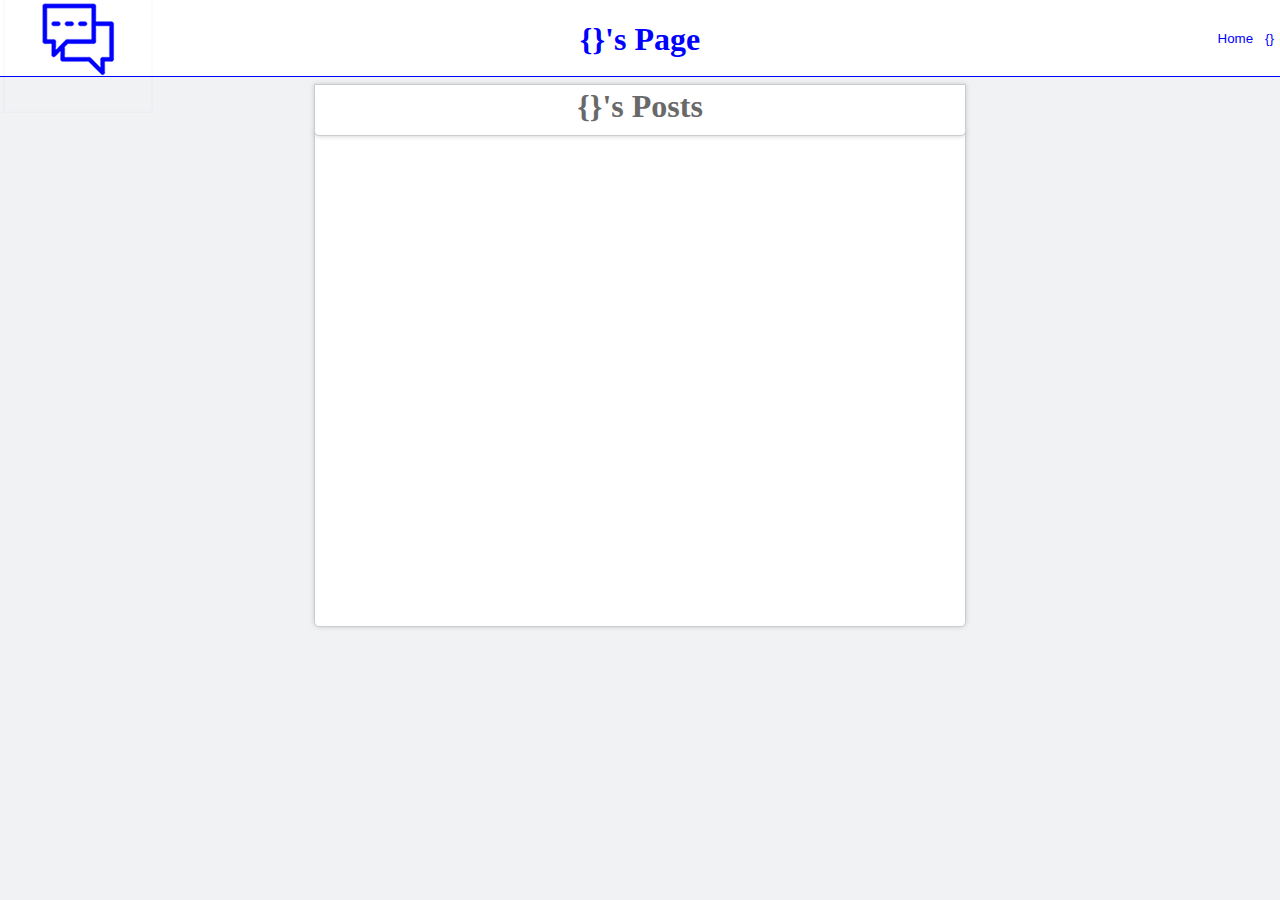
<file: www/users/template.html>
<!DOCTYPE html>
<html>
<head>
    
    <title>{}'s Page</title>
    <link rel="icon" href="../../assets/images/chatterboxchrome.png" />
    <link rel ="stylesheet" type="text/css" href="../../assets/css/stylesheet1.css" />
    
    </head>
    
    <body style="margin: 0px; background-color: #f0f2f3">
        
        <script src="../../assets/js/script3.js">
        
    
            
            
        
        </script>
        
       
        
        <div id="maintop">
            
            <h1 style="color: blue; position: absolute; left: 50%; transform: translate(-50%, 0);">{}'s Page</h1>
            
                <button id="toprightname" style="float: right; height: 76px; margin-top: 0px; margin-right: 0px; background: white; border: 0px solid white; color: blue;" onclick="window.location.href='http://79.97.52.85/www/users/{}.html'">{}</button>
            
           <div id="dropdowncontent" style="visibility: hidden">
            
            <!-- Create post -->
            
            
            <button id="cpostbtn" style="position: absolute; height: 43.49px; z-index: 1; background: #ffffff; border: 1px solid blue; color: blue; margin-right: 0px; right: 0px; top:76px; width: 100px; cursor: pointer;" onclick="window.location.href='http://79.97.52.85/www/post.html'">Post</button>
            
            <!-- Go to messages -->
               
               <button id="messagepgbtn" style="position: absolute; height: 43.49px; z-index: 1; background: #ffffff; border: 1px solid blue; color: blue; margin-right: 0px; right: 0px; top:119.49px; width: 100px; cursor: pointer;" onclick="window.location.href='http://79.97.52.85/action?=checkdm&/'">Messages</button>
               
         <!-- Sign out -->
             <button id="signoutbtn" style="position: absolute; height: 43.49px; z-index: 1; background: #ffffff; border: 1px solid blue; color: blue; margin-right: 0px; right: 0px; top:162.98px; width: 100px; cursor: pointer;" onclick="window.location.href='http://79.97.52.85/action?=logout&/'">Sign out</button>
               
               
        
            </div>
            <button id="homebtn" style="float: right; height: 76px; margin-top: 0px; margin-right: 0px; background: white; border: 0px solid white; color: blue;" onclick="window.location.href='http://79.97.52.85/www/main.html'">Home</button>
        
        <img src="../../assets/images/chatterboxlogo.png" style="position: absolute; top:-37px; left: 3px;" />
        </div>
    
    <!-- Small Notch -->
    
    <div style="width: 650px; height: 50px; box-shadow: 0 0 5px #ccc; position: absolute; background: #fff; border: 1px solid #ccc; border-radius: 0 0 5px 5px; left: 50%; transform: translate(-50%, -50%); top:110px; z-index: 1;">
        <h1 id="templateusername" style="position: absolute; left: 50%; transform: translate(-50%, -50%); color: dimgray">{}'s Posts</h1>
        </div>
        
        
        <!-- Where posts go -->
    <div style="width: 650px; height: 495px; box-shadow: 0 0 5px #ccc; position: absolute; background: #fff; border: 1px solid #ccc; border-radius: 0 0 5px 5px; left: 50%; transform: translate(-50%, 0); top:130px">
        
        
        
            
        
        
            
            </div>
    
    
    
    </body>














</html>
</file>
<file: assets/css/stylesheet1.css>
#b1 {
    
    background-color: #f0f2f3;
    margin:0px; 
    padding: 0px;
    
}

#maintop {
    
    text-align: center;
    position: absolute; 
    top: 0px; 
    margin: 0px;
    height: 76px; 
    width:100%; 
    background-color: white;
    border-bottom: 1px solid blue;
    
}

#form {
    text-align: center;
    width: 500px; 
    height:540px;
    background-color: white;
    border: 1px solid #ccc;
    box-shadow: 0 0 5px #ccc;
    position: absolute; 
    top:56%; 
    left:50%; 
    transform: translate(-50%, -50%);
    
    
}

.formtxt {
    
    color: black;
    font-family: monospace;
    
    
    
    
    
    
    
}

#submitcss {
    transition: 0.4s;
    
}

#submitcss:hover {
    
    color: white !important;
    background-color: green !important;
    cursor: pointer;
    
    
    
    
    
}



#btnanim:hover {
    
    color: white !important;
    background-color: blue !important;
    
     
    
    
    
}


#btnanim {
    
    
    border: 1px solid blue;
    border-radius: 4px;
    width: 500px;
    height: 100px;  
    background: white;
    margin-top: 15%;
    color: blue;
    transition: 0.4s;
    
                          
    
}

#btnanim:hover {
    
    
    cursor: pointer;
    
}

#toprightname {
    
    transition: 0.4s;
    
    
}

#toprightname:hover {
    cursor: pointer;
    background: blue !important;
    color: white !important;
    
    
    
}

 #form2 {
    text-align: center;
    width: 500px; 
    height:440px;
    background-color: #fff;
    border: 1px solid #ccc; 
    box-shadow: 0 0 5px #ccc;
    position: absolute; 
    top:56%; 
    left:50%; 
    transform: translate(-50%, -50%);
    
    
}





.errordialog {
    text-align: left;
    width:380px;
    height:60px;
    background-color: #de2222;
    color: white;
    font-size: 16.5px;
    border-radius: 4px;
    position: absolute;
    bottom: 10px;
    left: 50%;
    transform: translate(-50%);
    
    
}

#signoutbtn:hover {
    transition: 0.4s;
    cursor: pointer;
    background: blue !important;
    color: white !important;
    
}

#cpostbtn:hover {
    
    
    transition: 0.4s;
    cursor: pointer;
    background: blue !important;
    color: white !important;
    
    
}

.closex {
    
    font-size: 40px;
    position: absolute;
    right: 10px;
    line-height: 60px;
    cursor: pointer;
    
}

#errortxt {
    
    line-height: 60px;
    position: absolute;
    left: 4px;

    
    
}


    
#composebtn {
    
    
position: absolute;
    bottom: 2%;
    right: 31%;
    transition:0.5s;
    transform-origin: 50% 50%; 
    -webit-transform-origin: 50% 50%;    
}

#homebtn:hover, #mainlogin:hover, #maincreate:hover {
    
    transition: 0.4s;
    background-color: blue !important;
    color: white !important;
    cursor: pointer;
    
}

#signoutpgbtnh:hover {
    
    transition: 0.4s;
    color: white !important;
    background: blue !important;
    cursor: pointer;
    
    
    
    
    
}

#youidbackground {
    position: absolute;
    right: 20px;
    background: lightblue;
    height: 40px;
    display: inline-block;
    min-width: 15px;
    margin-top: 10px;
    padding-left: 15px;
    padding-right: 15px;
    text-align: center;
    border-radius: 15px;
    font-family: sans-serif;
}

#younameid {
    
    font-size: 12px;
    margin-top: 1px;
    color: white;
    
    
}

#youid {
    
    margin-top: -6px;
    color: black;
    
    
}

#messagepgbtn:hover {
    
    transition: 0.4s;
    color: white !important;
    background: blue !important;
    cursor: pointer;
    
    
    
    
    
}

#signoutpgbtns:hover {
    
    transition: 0.4s;
    color: white !important;
    background: green !important;
    cursor: pointer;
    
    
    
}

#otheridbackground {
    background: orange;
    position: absolute;
    left: 20px;
    height: 40px;
    display: inline-block;
    min-width: 15px;
    margin-top: 10px;
    padding-left: 15px;
    padding-right: 15px;
    text-align: center;
    border-radius: 15px;
    font-family: sans-serif;
}

#othernameid {
    font-size: 12px;
    margin-top: 1px;
    color: white;
}

#otherid {
    margin-top: -6px;
    color: black;
}

#contacttext {
    
    
    
    
    
    
}


#contactbackground {
    
    display: inline-block;
    border-bottom: 1px solid blue;
    font-family: arial;
    text-align: center;
    height: 50px;
    color: blue;
    margin-top: 0px;
    position: static;
    margin-top: 0px;
    width: 550px;
    height: 50px;
    margin-top: 0px;
    
    
    
}

#contactbackground:hover {
    cursor: pointer;
    transition: 0.9s;
    background: blue;
    color: white;
    
    
}

#mainpostbackground {
    
    width: 650px;
    display: inline-block;
    z-index: 1;
    height: 55px;
    border-bottom: 1px solid green;
    color: green;
    text-align: center;
    font-family: arial;
    
    
}

#mainpostbackground:hover {
    transition: 0.9s;
    color: white;
    background-color: green !important;
    cursor: pointer;
    
}

#mainposttitle {
    position: relative;
    top: 5px;
}

#userpostbackground {
    border-bottom: 1px solid green;
    font-family: arial;
    color: green;
    text-align: center;
    display: inline-block;
    width: 650px;
}

#userpostbackground:hover {
    transition: 0.9s;
    cursor: pointer;
    background: green;
    color: white;
    
    
    
}
</file>
<file: assets/css/poststyles.css>
#postbtn {
    transition: 0.4s;
}

#postbtn:hover {
    
    cursor: pointer;
    background: blue !important;
    color: white !important;
    
    
}

#postcancel:hover {
    cursor: pointer;
    
}
</file>
